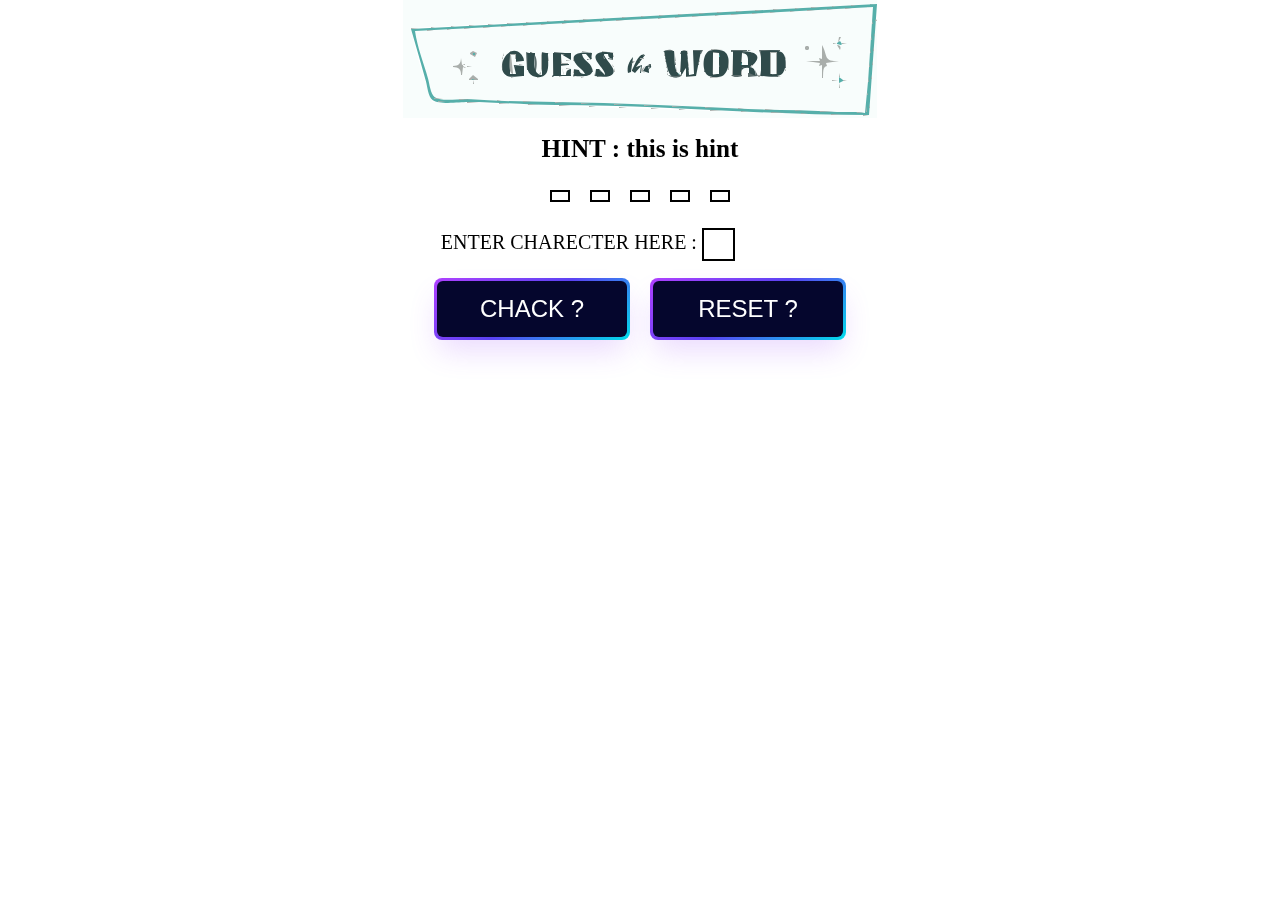
<file: gass the word/v1/Source Code/index.html>
<!DOCTYPE html>
<html lang="en">

<head>
    <meta charset="UTF-8">
    <meta http-equiv="X-UA-Compatible" content="IE=edge">
    <meta name="viewport" content="width=device-width, initial-scale=1.0">
    <title>WORD GASS</title>

    <!-- INCLUDING FAVICON -->
    <link rel="shortcut icon" href="logo.svg" type="image/x-icon">

    <!-- INCLUDING EXTERNAL CSS -->
    <link rel="stylesheet" href="style.css">

</head>

<body>

    <main>
        <img class="logo" src="logo.svg" alt="logo">
        <h3 class="hint">HINT : <span class="hint-Text">this is hint</span></h3>
        <div class="text-Dissplay">
            <div class="word-Charecter">
                <div class="word word1"></div>
                <div class="word word2"></div>
                <div class="word word3"></div>
                <div class="word word4"></div>
                <div class="word word5"></div>
            </div>
        </div>

        <div class="enter-Char">
            <div class="enter-Char-Text">
                ENTER CHARECTER HERE :
                <input type="text" class="enter-Char-Box" maxlength="1"></input>
            </div>
            <div class="btns">
                <button class="btn Chack-btn"><span class="text">CHACK ?</span></button>
                <button class="btn reset"><span class="text">RESET ?</span></button>
            </div>

        </div>
        <div class="toast" id="toast">This is a notification!</div>
    </main>



    <!-- INCLUDING EXTERNAL JAVASCRIPT -->
    <script src="app.js"></script>
</body>

</html>
</file>
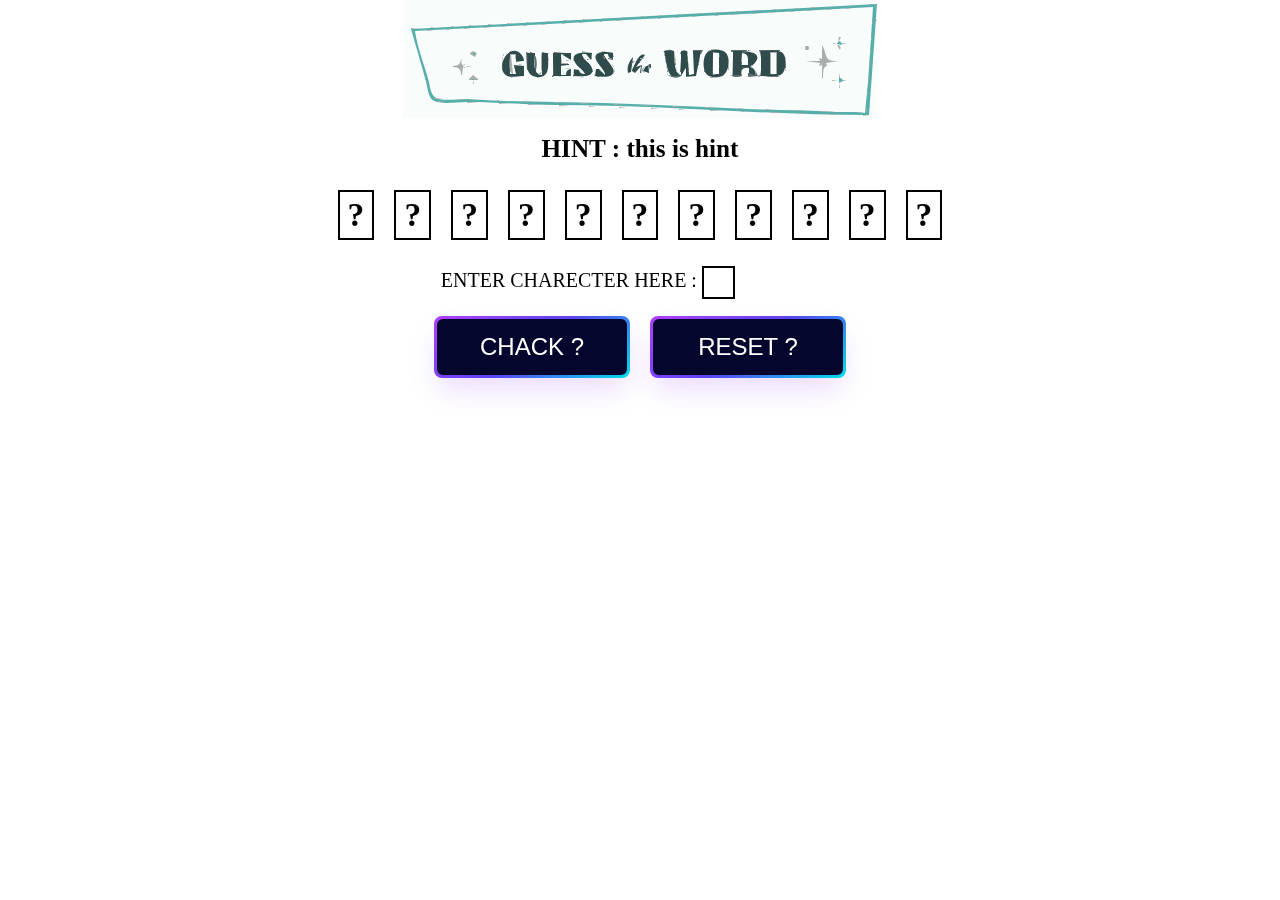
<file: gass the word/v2/Source Code/index.html>
<!DOCTYPE html>
<html lang="en">

<head>
    <meta charset="UTF-8">
    <meta http-equiv="X-UA-Compatible" content="IE=edge">
    <meta name="viewport" content="width=device-width, initial-scale=1.0">
    <title>WORD GASS</title>

    <!-- INCLUDING FAVICON -->
    <link rel="shortcut icon" href="logo.svg" type="image/x-icon">

    <!-- INCLUDING EXTERNAL CSS -->
    <link rel="stylesheet" href="style.css">

</head>

<body>

    <main>
        <img class="logo" src="logo.svg" alt="logo">
        <h3 class="hint">HINT : <span class="hint-Text">this is hint</span></h3>
        <div class="text-Dissplay">
            <div class="word-Charecter">

            </div>
        </div>

        <div class="enter-Char">
            <div class="enter-Char-Text">
                ENTER CHARECTER HERE :
                <input type="text" class="enter-Char-Box" maxlength="1"></input>
            </div>
            <div class="btns">
                <button class="btn Chack-btn"><span class="text">CHACK ?</span></button>
                <button class="btn reset"><span class="text">RESET ?</span></button>
            </div>

        </div>
        <div class="toast" id="toast">This is a notification!</div>
    </main>

    <!-- INCLUDING EXTERNAL JAVASCRIPT -->
    <script src="app.js"></script>
</body>

</html>
</file>
<file: gass the word/v1/Source Code/style.css>
@import url('https://fonts.googleapis.com/css2?family=Raleway:wght@400;700&display=swap');

:root {
    --black: black;
}

* {
    text-decoration: none;
    list-style: none;
    box-sizing: border-box;
    padding: 0;
    margin: 0;
}

html {
    font-size: 52.5%;
}

main {
    display: flex;
    align-items: center;
    justify-content: center;
    flex-flow: column;
}

main img {
    mix-blend-mode: multiply;
}

.hint {
    margin-top: 2rem;
    margin-bottom: 2rem;
    font-size: 3rem;
}

.text-Dissplay {
    display: flex;
    align-items: center;
    justify-content: center;
    flex-flow: column;
}

.word-Charecter {
    display: flex;
    flex-flow: row;
}

.word {
    padding: 4px 8px;
    margin: 10px;
    border: 2px solid black;
    font-size: 4rem;
    font-weight: bold;
}

.enter-Char {
    font-size: 2rem;
    margin: 0rem;
}

.enter-Char-Text {
    margin: 2rem;
    font-size: 20px;

}

.enter-Char-Box {
    padding: .5rem;
    font-size: 2rem;
    width: 33px;
    border: 2px solid;
}


.toast {
    /* display: none; */
    position: fixed;
    bottom: 20px;
    left: 50%;
    transform: translateX(-50%);
    background-color: #333;
    color: white;
    font-size: 30px;
    padding: 10px 20px;
    border-radius: 5px;
    opacity: 0;
    transition: opacity 0.3s ease-in-out;
}


.btns {
    display: flex;
}


.btn {
    margin: 0px 10px;
    align-items: center;
    background-image: linear-gradient(144deg, #AF40FF, #5B42F3 50%, #00DDEB);
    border: 0;
    margin-bottom: 20px;
    border-radius: 8px;
    box-shadow: rgba(151, 65, 252, 0.2) 0 15px 30px -5px;
    box-sizing: border-box;
    color: #FFFFFF;
    display: flex;
    font-family: Phantomsans, sans-serif;
    font-size: 20px;
    justify-content: center;
    line-height: 1em;
    max-width: 100%;
    min-width: 140px;
    padding: 3px;
    text-decoration: none;
    user-select: none;
    -webkit-user-select: none;
    touch-action: manipulation;
    white-space: nowrap;
    cursor: pointer;
}

.btn:active,
.btn:hover {
    outline: 0;
}

.btn span {
    background-color: rgb(5, 6, 45);
    padding: 16px 24px;
    border-radius: 6px;
    width: 100%;
    cursor: pointer;
    height: 100%;
    transition: 300ms;
}

.btn:hover span {
    background: none;
}

@media (min-width: 768px) {
    .btn {
        font-size: 24px;
        min-width: 196px;
    }
}
</file>
<file: gass the word/v2/Source Code/style.css>
@import url('https://fonts.googleapis.com/css2?family=Raleway:wght@400;700&display=swap');

:root {
    --black: black;
}

* {
    text-decoration: none;
    list-style: none;
    box-sizing: border-box;
    padding: 0;
    margin: 0;
}

html {
    font-size: 52.5%;
}

main {
    display: flex;
    align-items: center;
    justify-content: center;
    flex-flow: column;
}

main img {
    mix-blend-mode: multiply;
}

.hint {
    margin-top: 2rem;
    margin-bottom: 2rem;
    font-size: 3rem;
}

.text-Dissplay {
    display: flex;
    align-items: center;
    justify-content: center;
    flex-flow: column;
}

.word-Charecter {
    display: flex;
    flex-flow: row;
}

.word {
    padding: 4px 8px;
    margin: 10px;
    border: 2px solid black;
    font-size: 4rem;
    font-weight: bold;
}

.enter-Char {
    font-size: 2rem;
    margin: 0rem;
}

.enter-Char-Text {
    margin: 2rem;
    font-size: 20px;

}

.enter-Char-Box {
    padding: .5rem;
    font-size: 2rem;
    width: 33px;
    border: 2px solid;
}

.btns {
    display: flex;
}

.btn {
    margin: 0px 10px;
    align-items: center;
    background-image: linear-gradient(144deg, #AF40FF, #5B42F3 50%, #00DDEB);
    border: 0;
    margin-bottom: 20px;
    border-radius: 8px;
    box-shadow: rgba(151, 65, 252, 0.2) 0 15px 30px -5px;
    box-sizing: border-box;
    color: #FFFFFF;
    display: flex;
    font-family: Phantomsans, sans-serif;
    font-size: 20px;
    justify-content: center;
    line-height: 1em;
    max-width: 100%;
    min-width: 140px;
    padding: 3px;
    text-decoration: none;
    user-select: none;
    -webkit-user-select: none;
    touch-action: manipulation;
    white-space: nowrap;
    cursor: pointer;
}

.btn:active,
.btn:hover {
    outline: 0;
}

.btn span {
    background-color: rgb(5, 6, 45);
    padding: 16px 24px;
    border-radius: 6px;
    width: 100%;
    cursor: pointer;
    height: 100%;
    transition: 300ms;
}

.btn:hover span {
    background: none;
}

@media (min-width: 768px) {
    .btn {
        font-size: 24px;
        min-width: 196px;
    }
}

.toast {
    /* display: none; */
    position: fixed;
    bottom: 20px;
    left: 50%;
    transform: translateX(-50%);
    background-color: #333;
    color: white;
    font-size: 30px;
    padding: 10px 20px;
    border-radius: 5px;
    opacity: 0;
    transition: opacity 0.3s ease-in-out;
}
</file>
